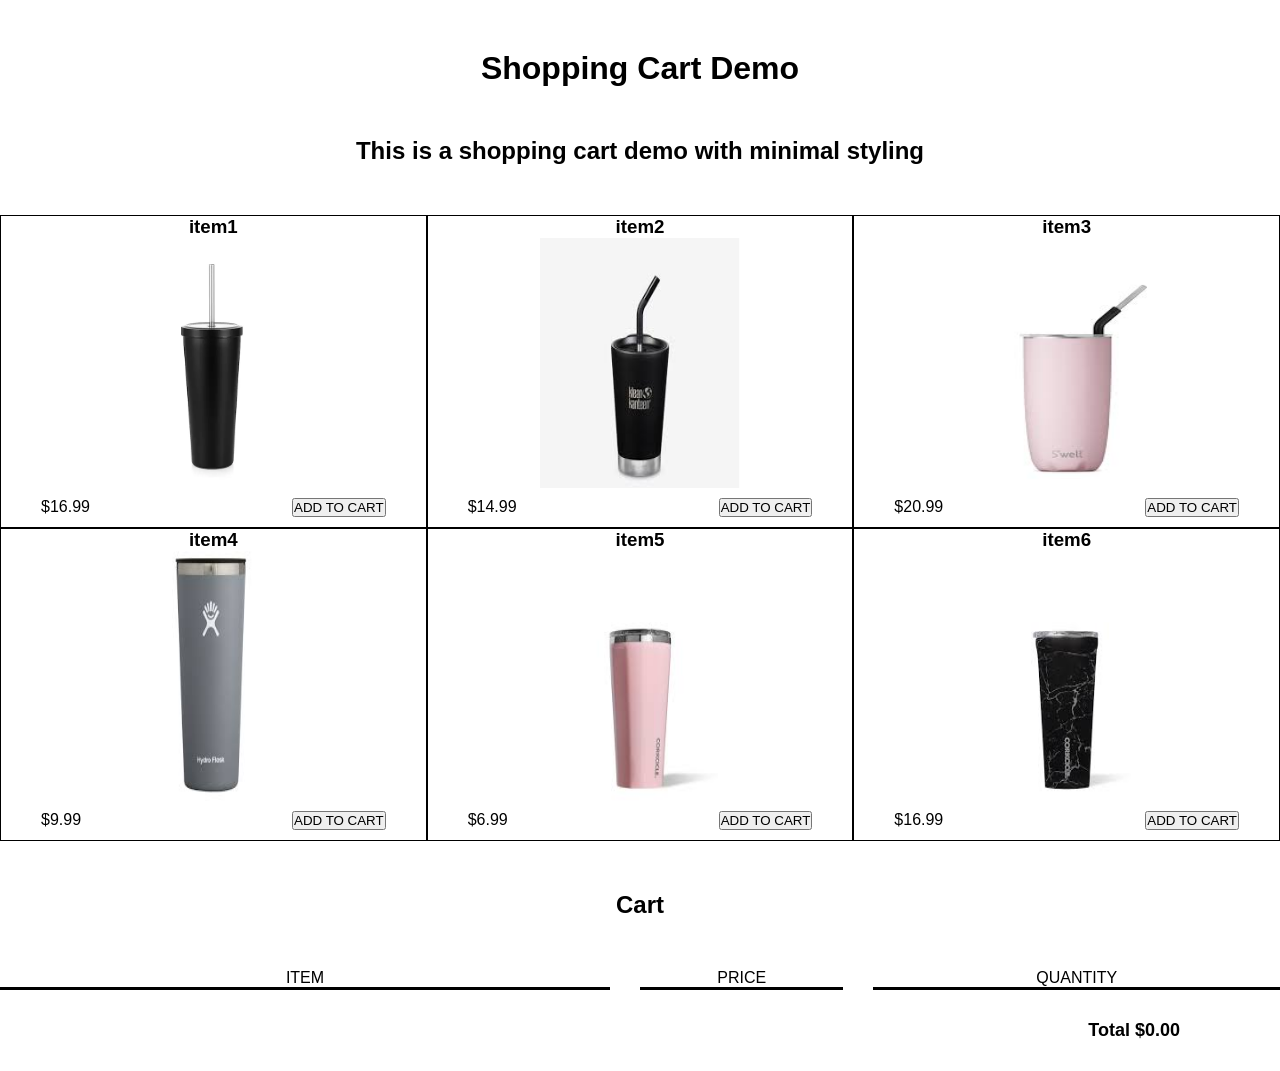
<file: index.html>
<!DOCTYPE html>
<html lang="en">
<head>
    <meta charset="UTF-8">
    <meta http-equiv="X-UA-Compatible" content="IE=edge">
    <meta name="viewport" content="width=device-width, initial-scale=1.0">
    <title>Shopping Cart</title>
    <link rel="stylesheet" href="css/styles.css">
</head>
<body>
    <div class="title">
        <h1>Shopping Cart Demo</h1>
    </div>
    <div class="title">
        <h2>This is a shopping cart demo with minimal styling</h2>
    </div>

    <div class="items">


        <div class="item">
            <div class="item-title">
                <h3>item1</h3>
            </div>
            <div class="item-image">
                <a href="#"><img src="images/tumbler_img.webp" alt=""></a>
            </div>
            <div class="item-description">
                <div class="item-price">
                    $16.99
                </div>
                <div class="item-addToCartBtn">
                    <button class="addToCartBtn">ADD TO CART</button>
                </div>
            </div>
        </div>

        <div class="item">
            <div class="item-title">
                <h3>item2</h3>
            </div>
            <div class="item-image">
                <a href="#"><img src="images/tumbler_img2.jpeg" alt=""></a>
            </div>
            <div class="item-description">
                <div class="item-price">
                    $14.99
                </div>
                <div class="item-addToCartBtn">
                    <button class="addToCartBtn">ADD TO CART</button>
                </div>
            </div>
        </div>

        <div class="item">
            <div class="item-title">
                <h3>item3</h3>
            </div>
            <div class="item-image">
                <a href="#"><img src="images/tumbler_img3.jpeg" alt=""></a>
            </div>
            <div class="item-description">
                <div class="item-price">
                    $20.99
                </div>
                <div class="item-addToCartBtn">
                    <button class="addToCartBtn">ADD TO CART</button>
                </div>
            </div>
        </div>

        <div class="item">
            <div class="item-title">
                <h3>item4</h3>
            </div>
            <div class="item-image">
                <a href="#"><img src="images/tumbler_img4.jpeg" alt=""></a>
            </div>
            <div class="item-description">
                <div class="item-price">
                    $9.99
                </div>
                <div class="item-addToCartBtn">
                    <button class="addToCartBtn">ADD TO CART</button>
                </div>
            </div>
        </div>

        <div class="item">
            <div class="item-title">
                <h3>item5</h3>
            </div>
            <div class="item-image">
                <a href="#"><img src="images/tumbler_img5.jpeg" alt=""></a>
            </div>
            <div class="item-description">
                <div class="item-price">
                    $6.99
                </div>
                <div class="item-addToCartBtn">
                    <button class="addToCartBtn">ADD TO CART</button>
                </div>
            </div>
        </div>

        <div class="item">
            <div class="item-title">
                <h3>item6</h3>
            </div>
            <div class="item-image">
                <a href="#"><img src="images/tumbler_img6.jpeg" alt=""></a>
            </div>
            <div class="item-description">
                <div class="item-price">
                    $16.99
                </div>
                <div class="item-addToCartBtn">
                    <button class="addToCartBtn">ADD TO CART</button>
                </div>
            </div>
        </div>

        
    </div>

    <div class="shopping-cart">
        <div class="title">
            <h2>Cart</h2>
        </div>

        <div class="cart-description">
            <div>ITEM</div>
            <div>PRICE</div>
            <div>QUANTITY</div>
        </div>

        <div class="cart-list">
        
        </div>
        <div class="total-price">
            Total $<span class="total-amount">0.00</span>
        </div>
    </div>

    <script src="js/script.js"></script>
</body>
</html>
</file>
<file: css/styles.css>
* {
    margin: 0;
    padding: 0;
    font-family: Arial, Helvetica, sans-serif;
}

.title {
    text-align: center;
    margin: 50px;
}

.items {
    display: grid;
    grid-template-columns: repeat(3, 1fr);
}

.item {
    display: block;
    border: 1px solid black;
}

.item-title {
    text-align: center;
}

.item-image img{
    display: block;
    width: 200px;
    height: 250px;
    margin-left: auto;
    margin-right: auto;
}

.item-description {
    display: flex;
    justify-content: space-between;
    margin: 10px 40px;
}

.cart-description {
    display: grid;
    grid-template-columns: 3fr 1fr 2fr;
    grid-column-gap: 30px;
    text-align: center;
}

.cart-description div {
    border-bottom: 3px solid black;
}

.cart-item {
    display: grid;
    grid-template-columns: 3fr 1fr 2fr;
    grid-column-gap: 30px;
    /* text-align: center;
    vertical-align: middle; */
}

.cart-item-div {
    display: flex;
    justify-content: center;
    align-items: center;
}

.cart-list img {
    width: 50px;
    height: 70px;
}

input[type="number"] {
    width: 30px;
}

.total-price {
    float: right;
    margin: 30px;
    margin-right: 100px;
    font-size: large;
    font-weight: 700;
}
</file>
